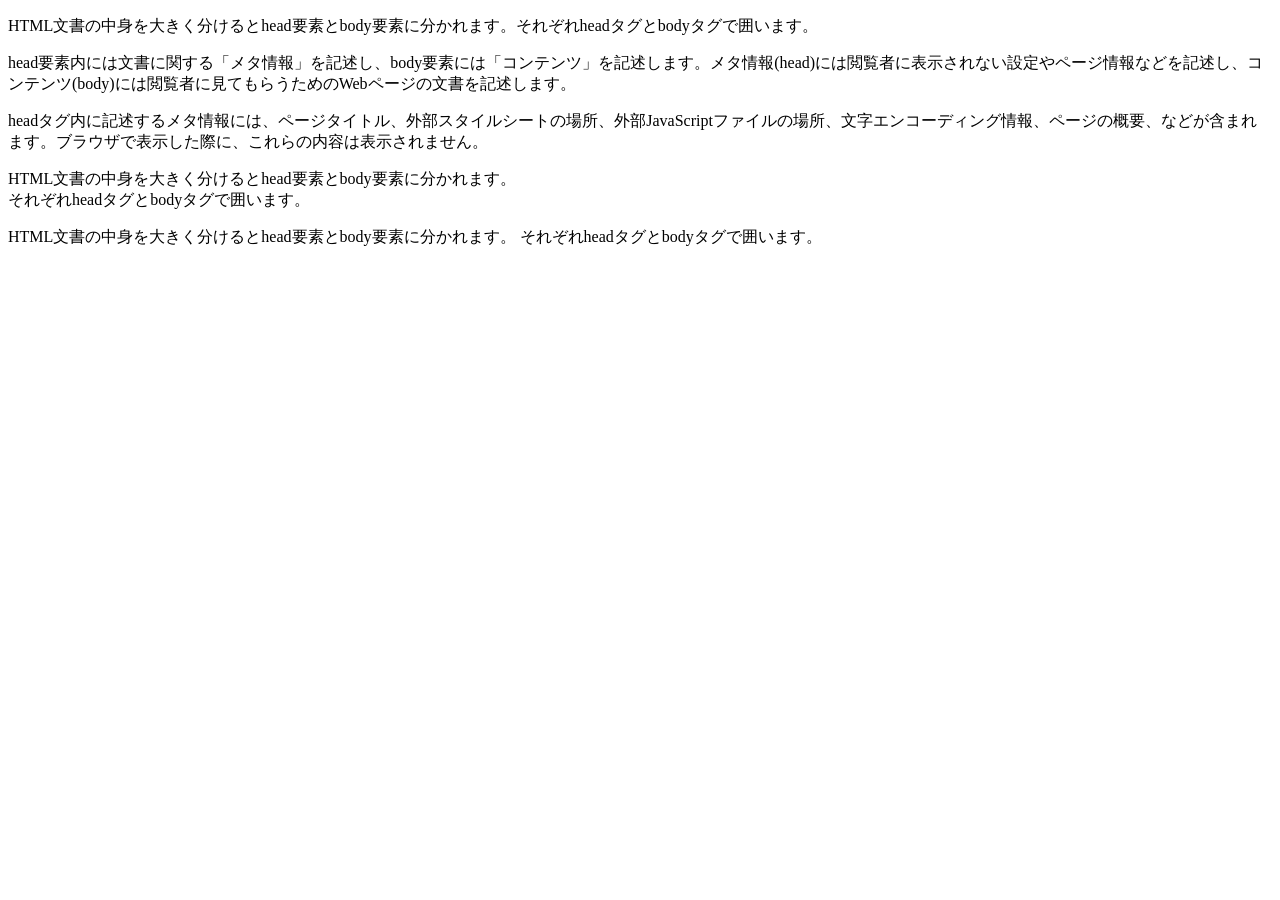
<file: 08_htmlcss/contents.html>
<!DOCTYPE HTML>
<html>

<head>
    <meta charset="UTF-8">
    <title>body要素内の記述</title>
</head>

<body>
    <p>HTML文書の中身を大きく分けるとhead要素とbody要素に分かれます。それぞれheadタグとbodyタグで囲います。</p>
    <p>head要素内には文書に関する「メタ情報」を記述し、body要素には「コンテンツ」を記述します。メタ情報(head)には閲覧者に表示されない設定やページ情報などを記述し、コンテンツ(body)には閲覧者に見てもらうためのWebページの文書を記述します。</p>
    <p>headタグ内に記述するメタ情報には、ページタイトル、外部スタイルシートの場所、外部JavaScriptファイルの場所、文字エンコーディング情報、ページの概要、などが含まれます。ブラウザで表示した際に、これらの内容は表示されません。</p>

    <!-- 文章中の改行 -->
    <p>HTML文書の中身を大きく分けるとhead要素とbody要素に分かれます。<br>それぞれheadタグとbodyタグで囲います。</p>
    <p>HTML文書の中身を大きく分けるとhead要素とbody要素に分かれます。
    
    それぞれheadタグとbodyタグで囲います。</p>

</body>

</html>
</file>
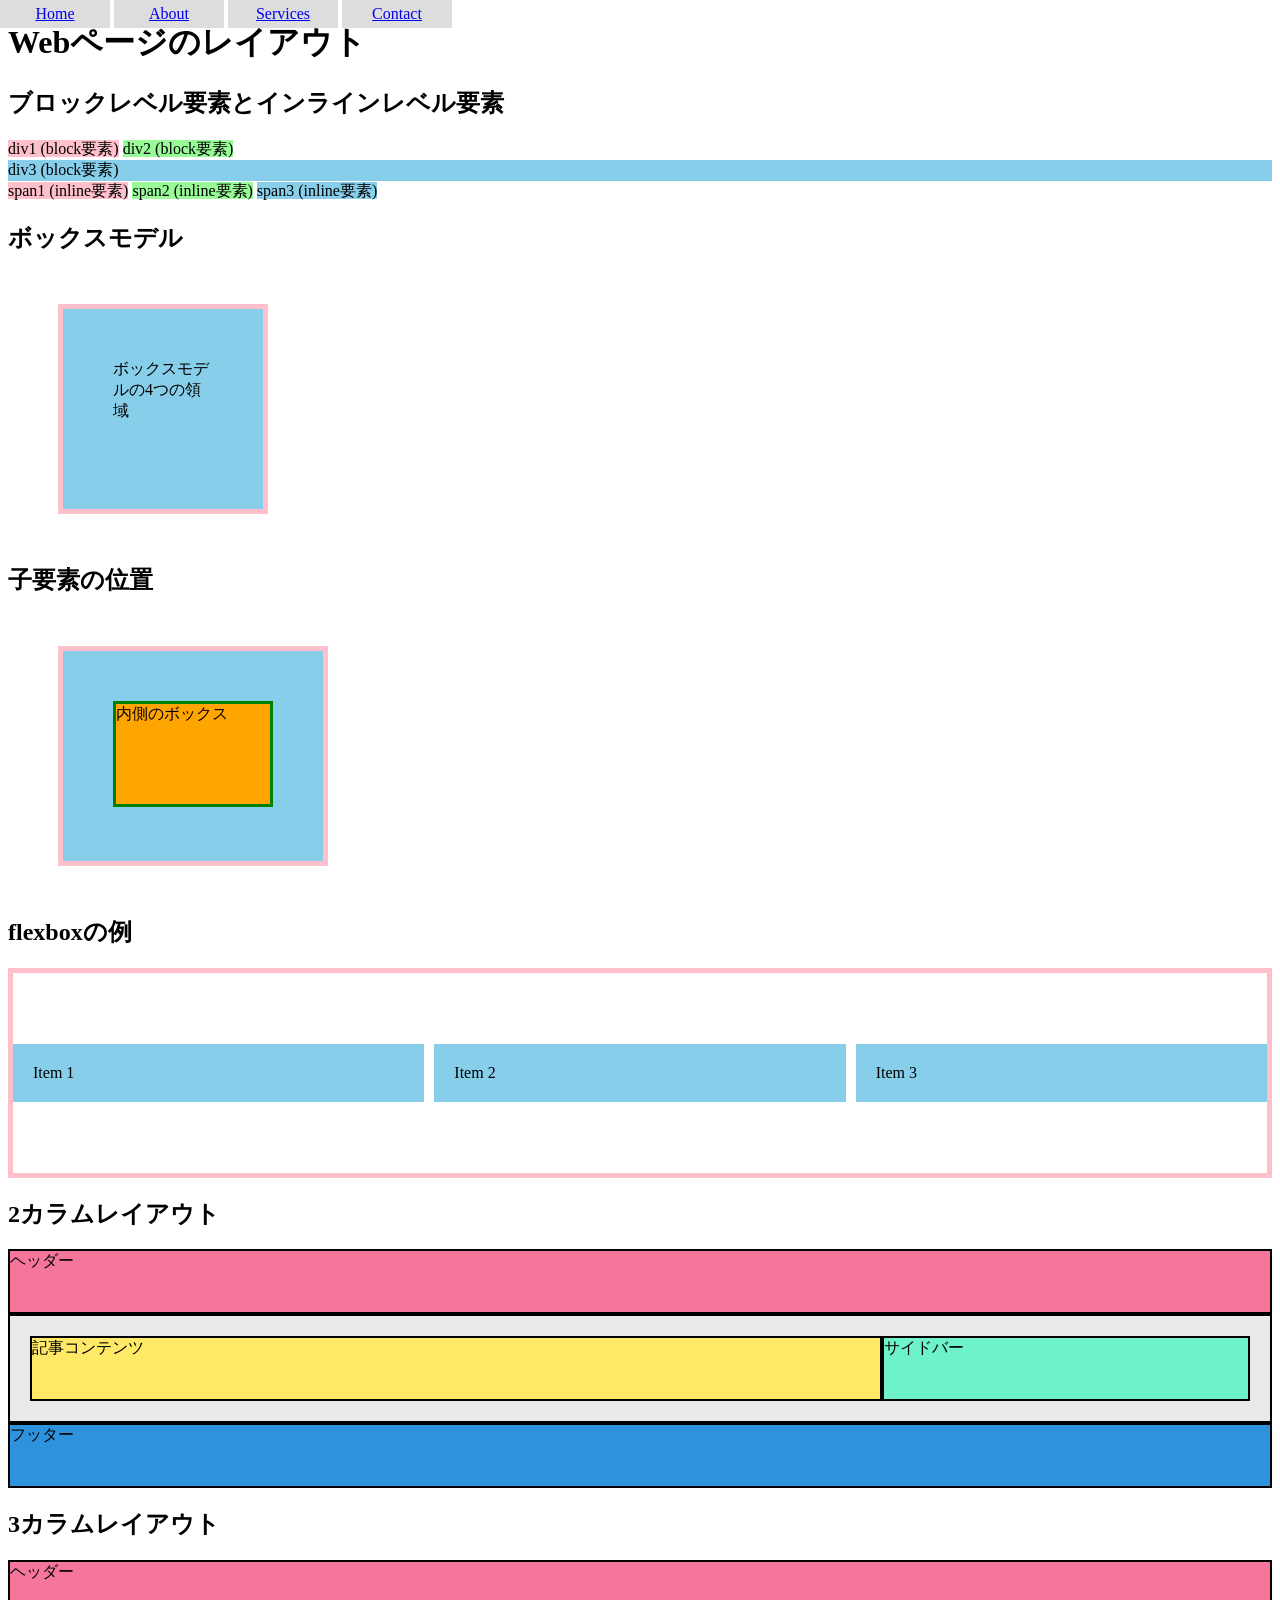
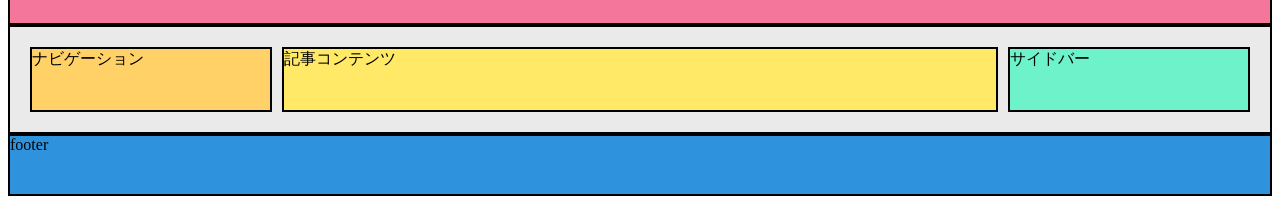
<file: 08_htmlcss/layout.html>
<!DOCTYPE html>
<html lang="ja">

<head>
    <meta charset="UTF-8">
    <meta name="viewport" content="width=device-width, initial-scale=1.0">
    <title>レイアウトの例</title>
    <link rel="stylesheet" href="layout.css">
</head>

<body>
    <h1>Webページのレイアウト</h1>

    <!-- ブロックとインラインの比較 -->
    <h2>ブロックレベル要素とインラインレベル要素</h2>
    <div class="r">div1 (block要素)</div>
    <div class="g">div2 (block要素)</div>
    <div class="b">div3 (block要素)</div>
    <span class="r">span1 (inline要素)</span>
    <span class="g">span2 (inline要素)</span>
    <span class="b">span3 (inline要素)</span>

    <!-- ボックスモデル -->
    <h2>ボックスモデル</h2>
    <div class="box">ボックスモデルの4つの領域</div>

    <!-- 子要素の位置 -->
    <h2>子要素の位置</h2>
    <div class="outer-box">
        <div class="inner-box">内側のボックス</div>
    </div>

    <!-- flexboxの例 -->
    <h2>flexboxの例</h2>
    <div class="container">
        <div class="item">Item 1</div>
        <div class="item">Item 2</div>
        <div class="item">Item 3</div>
    </div>

    <!-- 2カラムレイアウト -->
    <h2>2カラムレイアウト</h2>
    <div class="flex-2column">
        <header>ヘッダー</header>
        <main>
            <article>記事コンテンツ</article>
            <aside>サイドバー</aside>
        </main>        
        <footer>フッター</footer>
    </div>

    <!-- 3カラムレイアウト -->
    <h2>3カラムレイアウト</h2>
    <div class="flex-3column">
        <header>ヘッダー</header>
        <main>
          <nav>ナビゲーション</nav>
          <article>記事コンテンツ</article>
          <aside>サイドバー</aside>
        </main>    
        <footer>footer</footer>
    </div>

    <!-- 固定メニュー -->
    <ul class="menu">
        <li><a href="#">Home</a></li>
        <li><a href="#">About</a></li>
        <li><a href="#">Services</a></li>
        <li><a href="#">Contact</a></li>
    </ul>
</body>

</html>
</file>
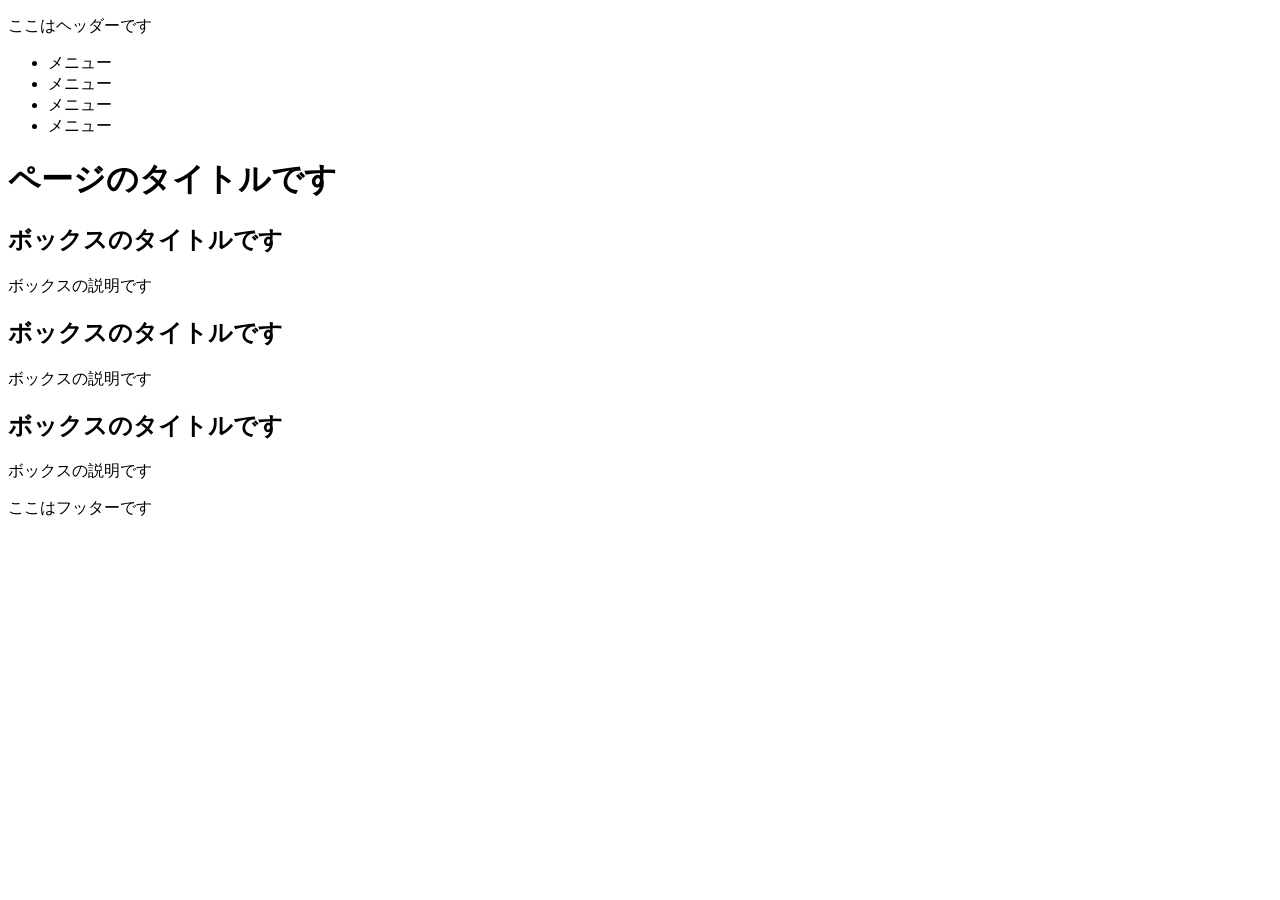
<file: 08_htmlcss/task01.html>
<!DOCTYPE html>
<html lang="ja">
    <head>
        <meta charset="UTF-8">
        <title>HTML/CSS基礎</title>
        <meta name="description" content="HTML/CSS基礎のページです">
    </head>
    <body>
        <header class="header">
            <p>ここはヘッダーです</p>
            <nav class="nav">
                <ul>
                    <li>メニュー</li>
                    <li>メニュー</li>
                    <li>メニュー</li>
                    <li>メニュー</li>
                </ul>
            </nav>
        </header>
        <main class="main">
            <h1>ページのタイトルです</h1>
            <h2>ボックスのタイトルです</h2>
            <p>ボックスの説明です</p>
            <h2>ボックスのタイトルです</h2>
            <p>ボックスの説明です</p>
            <h2>ボックスのタイトルです</h2>
            <p>ボックスの説明です</p>
        </main>
        <footer class="footer">
            <p>ここはフッターです</p>
        </footer>
    </body>
</html>
</file>
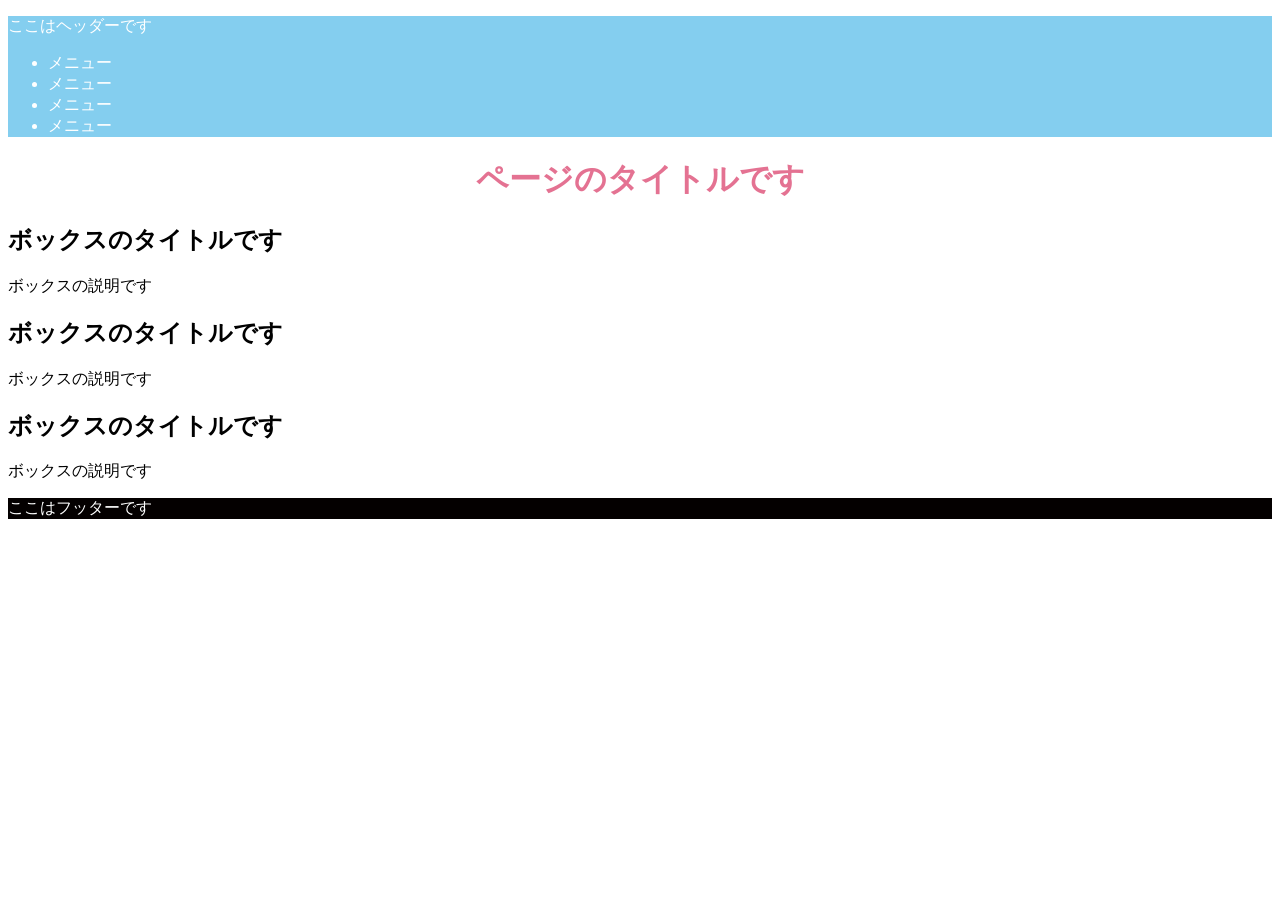
<file: 08_htmlcss/task02.html>
<!DOCTYPE html>
<html lang="ja">
    <head>
        <meta charset="UTF-8">
        <title>HTML/CSS基礎</title>
        <link rel="stylesheet" href="task02.css">
        <meta name="description" content="HTML/CSS基礎のページです">
    </head>
    <body>
        <header class="header">
            <p>ここはヘッダーです</p>
            <nav class="nav">
                <ul>
                    <li>メニュー</li>
                    <li>メニュー</li>
                    <li>メニュー</li>
                    <li>メニュー</li>
                </ul>
            </nav>
        </header>
        <main class="main">
            <h1>ページのタイトルです</h1>
            <h2>ボックスのタイトルです</h2>
            <p>ボックスの説明です</p>
            <h2>ボックスのタイトルです</h2>
            <p>ボックスの説明です</p>
            <h2>ボックスのタイトルです</h2>
            <p>ボックスの説明です</p>
        </main>
        <footer class="footer">
            <p>ここはフッターです</p>
        </footer>
    </body>
</html>
</file>
<file: 08_htmlcss/layout.css>
/* displayプロパティのデフォルト値の確認用 */
.r { background-color: pink; }
.g { background-color: palegreen; }
.b { background-color: skyblue; }

/* displayプロパティの変更 */
div.r {
    display: inline;
}
div.g {
    display: inline;
}

/* ボックスモデルの4つの領域 */
.box {
    margin: 50px;
    border: 5px solid pink;
    padding: 50px;
    width: 100px;
    height: 100px;
    background-color: skyblue;
}

/* 子要素の位置 */
.outer-box {
  margin: 50px;
  border: 5px solid pink;
  padding: 30px;
  width: 200px;
  height: 150px;
  background-color: skyblue;
}

.inner-box {
  margin: 20px;
  border: 3px solid green;
  height: 100px;
  background-color: orange;
}

/* flexboxの例 */
.container {
  display: flex;
  border: 5px solid pink;
  justify-content: center; /* 横方向で中央寄せ */
  align-items: center; /* 縦方向で中央寄せ */
  height: 200px; /* 親要素の高さを指定 */
  column-gap: 10px; /* 横方向の間隔 */
}

.item {
  background-color: skyblue;
  padding: 20px;
  flex: 1; /* 子要素が均等にスペースを分け合う */
}

/* 3カラムレイアウト */
.flex-3column header {
  padding-bottom: 40px;
  background-color: #F4769A;
  border: 2px solid #000;
}

.flex-3column main {
  display: flex;
  padding: 20px;
  background-color: #EAEAEA;    
  border: 2px solid #000;    
}

.flex-3column nav {
  width: 20%;
  padding-bottom: 40px;
  background-color: #FFD166;
  border: 2px solid #000;    
}

.flex-3column article {
  width: 60%;
  margin-right: 10px;
  margin-left: 10px;
  background-color: #FFE966;    
  border: 2px solid #000;
}

.flex-3column aside {
  width: 20%;
  background-color: #6DF2C9;
  border: 2px solid #000;
}

.flex-3column footer {
  padding-bottom: 40px;
  background-color: #2F92DD;
  border: 2px solid #000;
}

/* 2カラムレイアウト */
.flex-2column header {
  padding-bottom: 40px;
  background-color: #f4769a;
  border: 2px solid #000;
}

.flex-2column main {
  display: flex;
  padding: 20px;
  background-color: #eaeaea;
  border: 2px solid #000;
}

.flex-2column article {
  width: 70%;
  padding-bottom: 40px;
  background-color: #ffe966;
  border: 2px solid #000;
}

.flex-2column aside {
  width: 30%;
  background-color: #6df2c9;
  border: 2px solid #000;
}

.flex-2column footer {
  padding-bottom: 40px;
  background-color: #2f92dd;
  border: 2px solid #000;
}

/* 固定メニュー */
ul {
  position: fixed;
  top: 0px;
  left: 0px;
  margin: 0px;
  padding: 0px;
}

ul li {
  display: inline-block;
  width: 100px;
  background-color: #dddddd;
  text-align: center;
  padding: 5px;
}
</file>
<file: 08_htmlcss/task02.css>
header {
    background-color: #84ceef;
    color: #fff;
}

h1 {
    color: #e47292;
    text-align: center;
}

footer {
    background-color: #040000;
    color: #fff;
}
</file>
